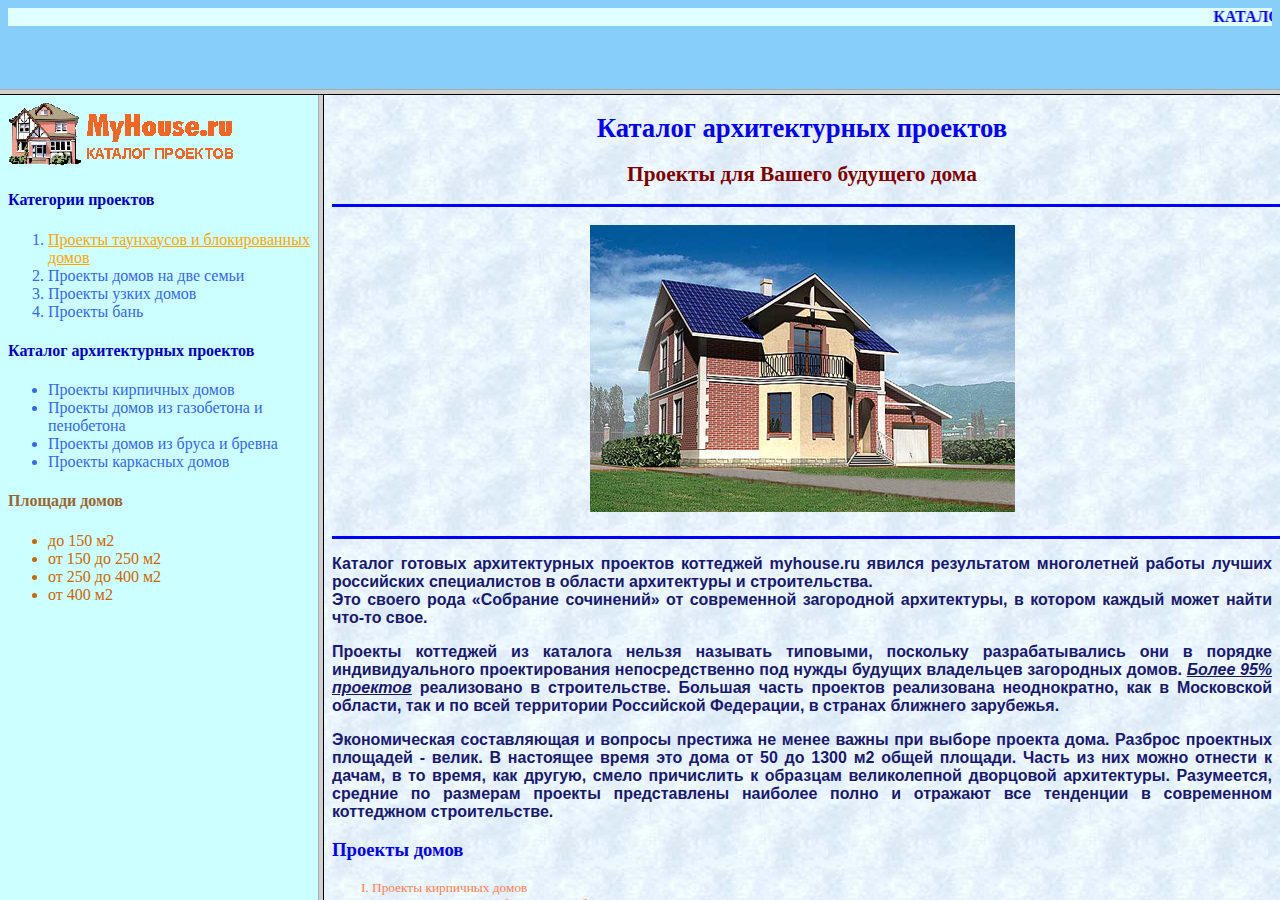
<file: frames/index.html>
<!DOCTYPE html>
<html>
    <head>
        <meta charset="UTF-8">
        <title>house.ru</title>
    </head>
    <frameset rows="10%, 90%" farmeborder="yes">
        <frame src="shapka.html" noresize/>
            <frameset cols="25%, 75%", frameborder="yes">
                <frame src="menu.html"/>
                <frame src="main.html" name="main"></frame>
            </frameset>
    </frameset>
</html>
</file>
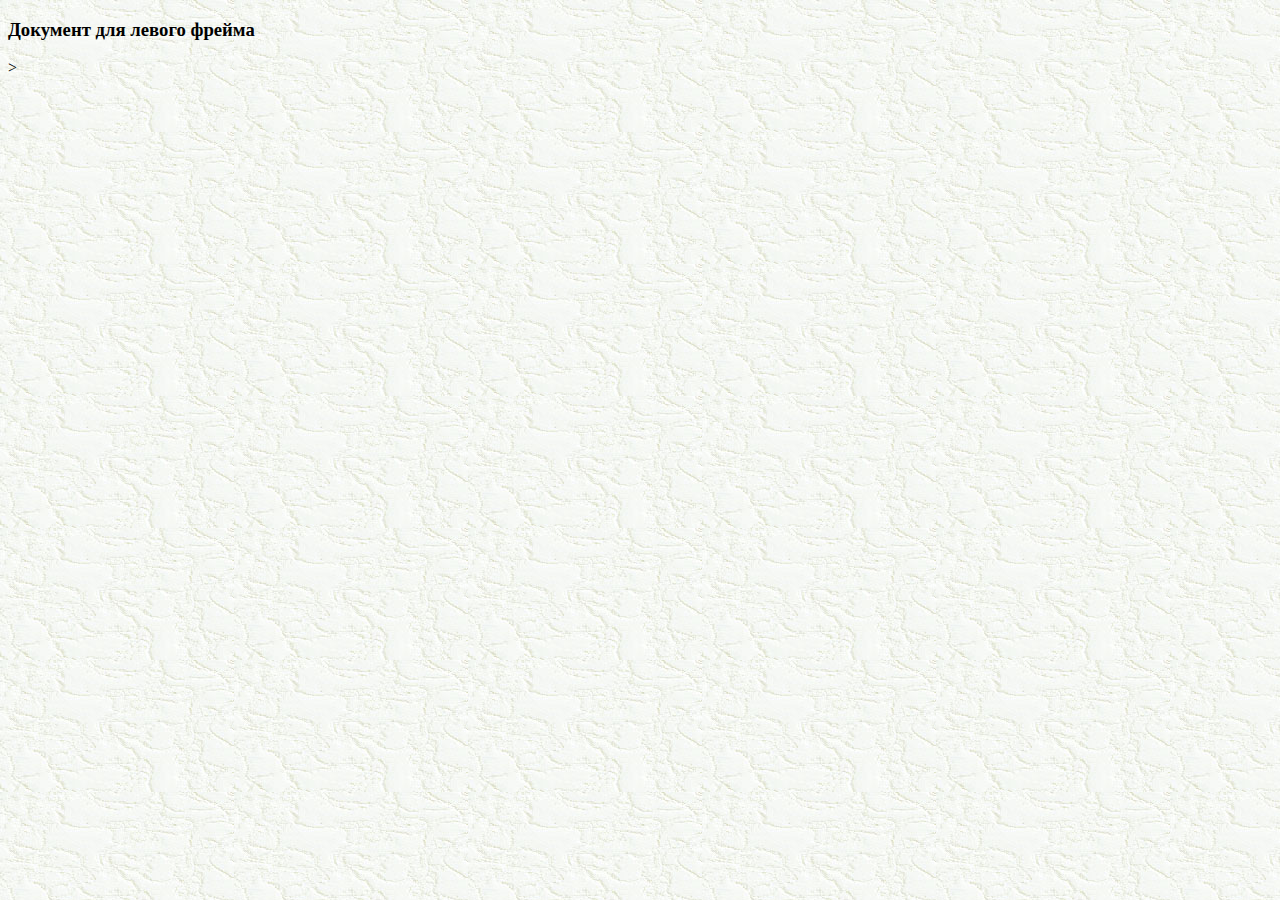
<file: frames/doc1.html>
<!DOCTYPE html>
<html>
    <head>
        <meta charset="UTF-8">
        <title>Документ для левого фрейма</title>
    </head>
    <body background="fon8.jpg">
        <h3>Документ для левого фрейма</h3>>
    </body>
</html>
</file>
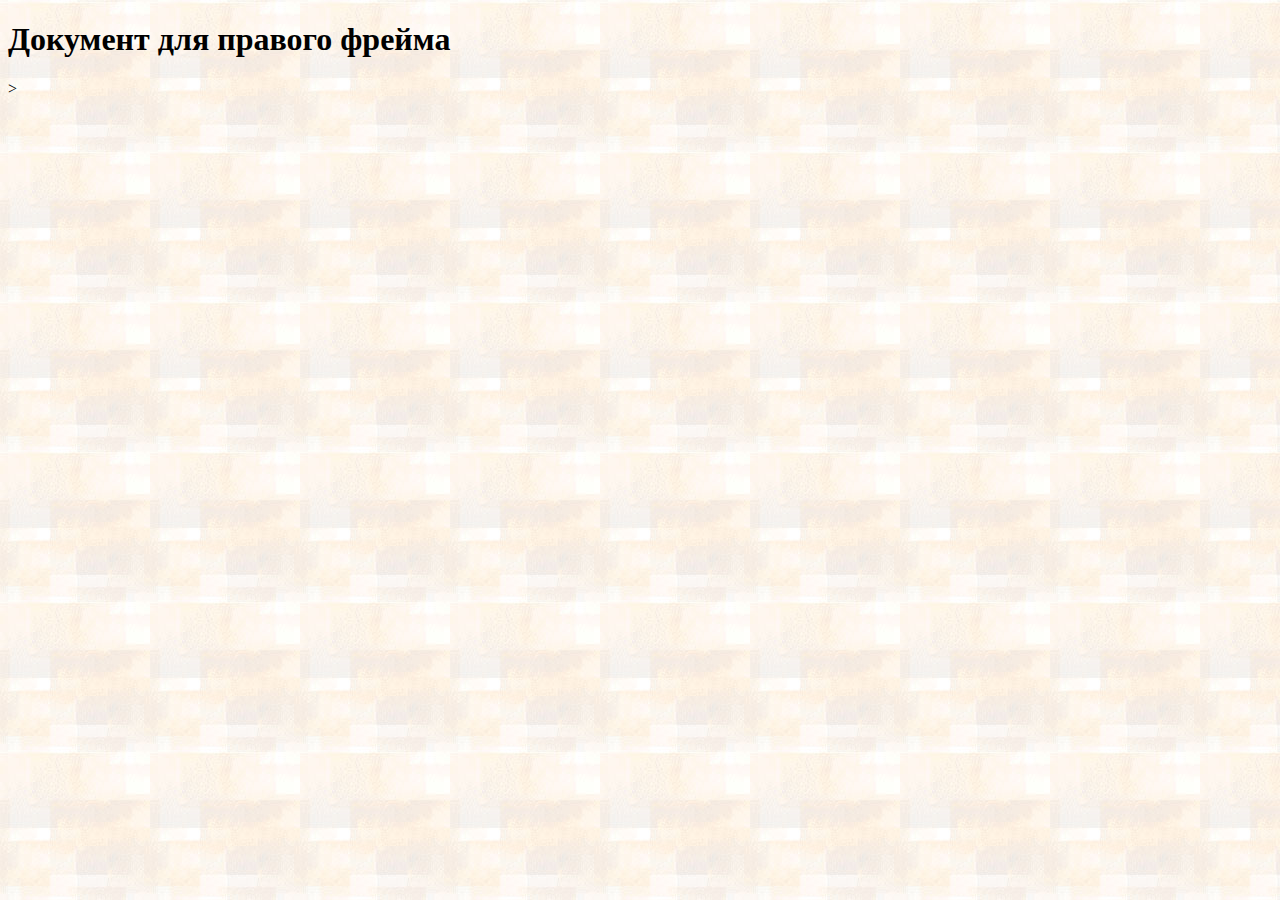
<file: frames/doc2.html>
<!DOCTYPE html>
<html>
    <head>
        <meta charset="UTF-8">
        <title>Документ для правого фрейма</title>
    </head>
    <body background="fon10.jpg">
        <h1>Документ для правого фрейма</h1>>
    </body>
</html>
</file>
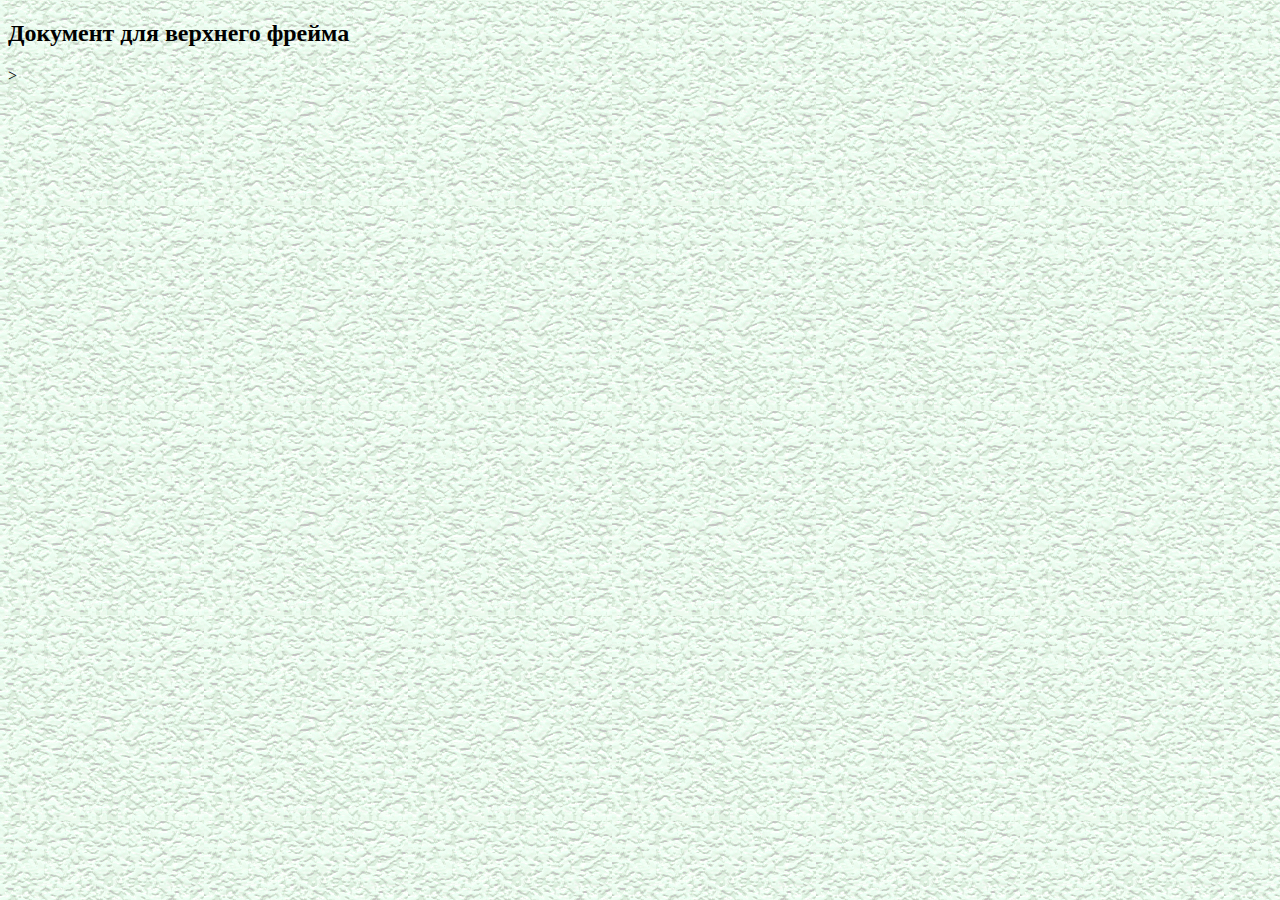
<file: frames/doc3.html>
<!DOCTYPE html>
<html>
    <head>
        <meta charset="UTF-8">
        <title>Документ для верхнего фрейма</title>
    </head>
    <body background="fon3.jpg">
        <h2>Документ для верхнего фрейма</h2>>
    </body>
</html>
</file>
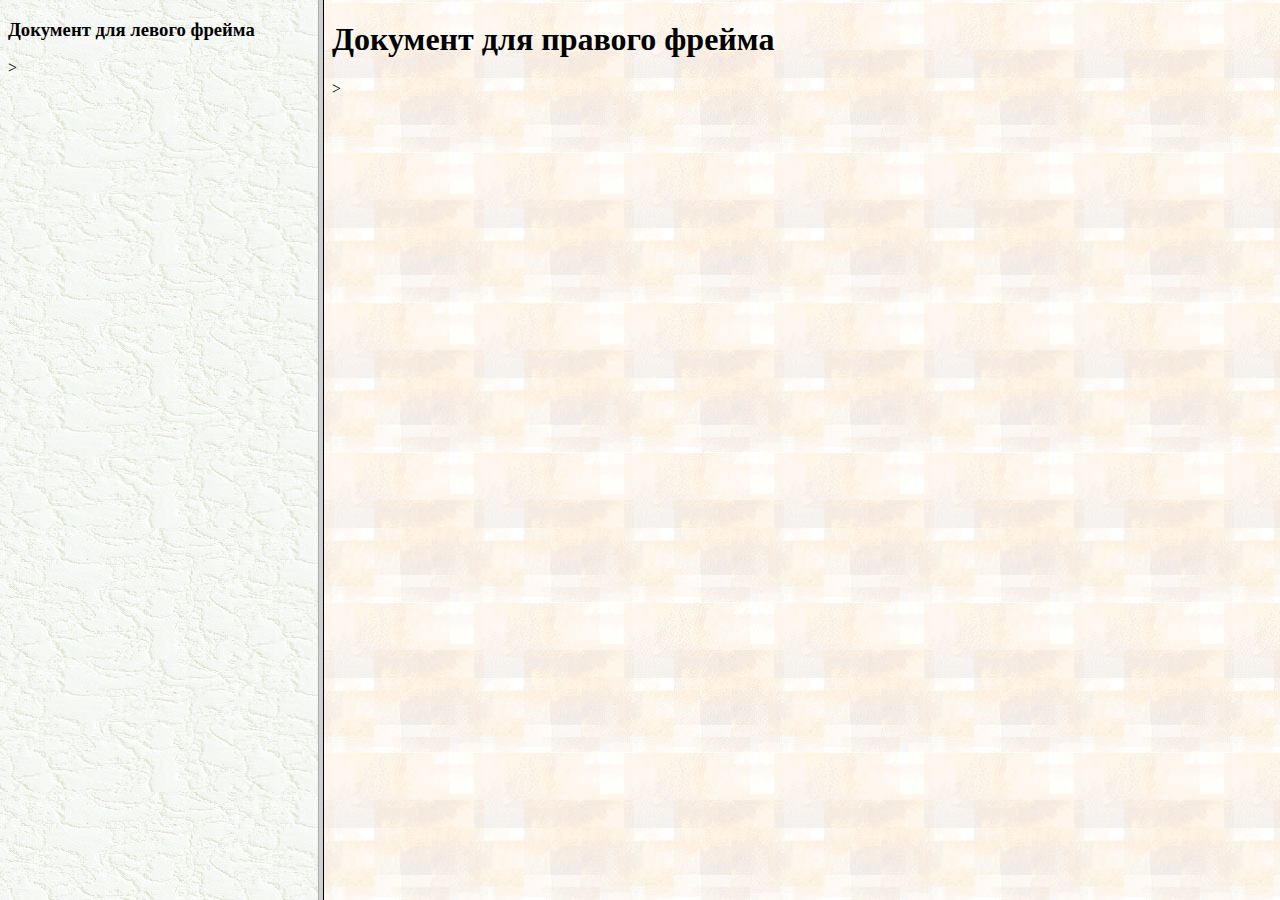
<file: frames/frames_2.html>
<!DOCTYPE html>
<html>
    <head>
        <meta charset="UTF-8">
        <title>Простая фреймовая структура</title>
    </head>
    <frameset cols="25%, 75%">
        <frame src="doc1.html"></frame>
        <frame src="doc2.html"></frame>
    </frameset>
</html>
</file>
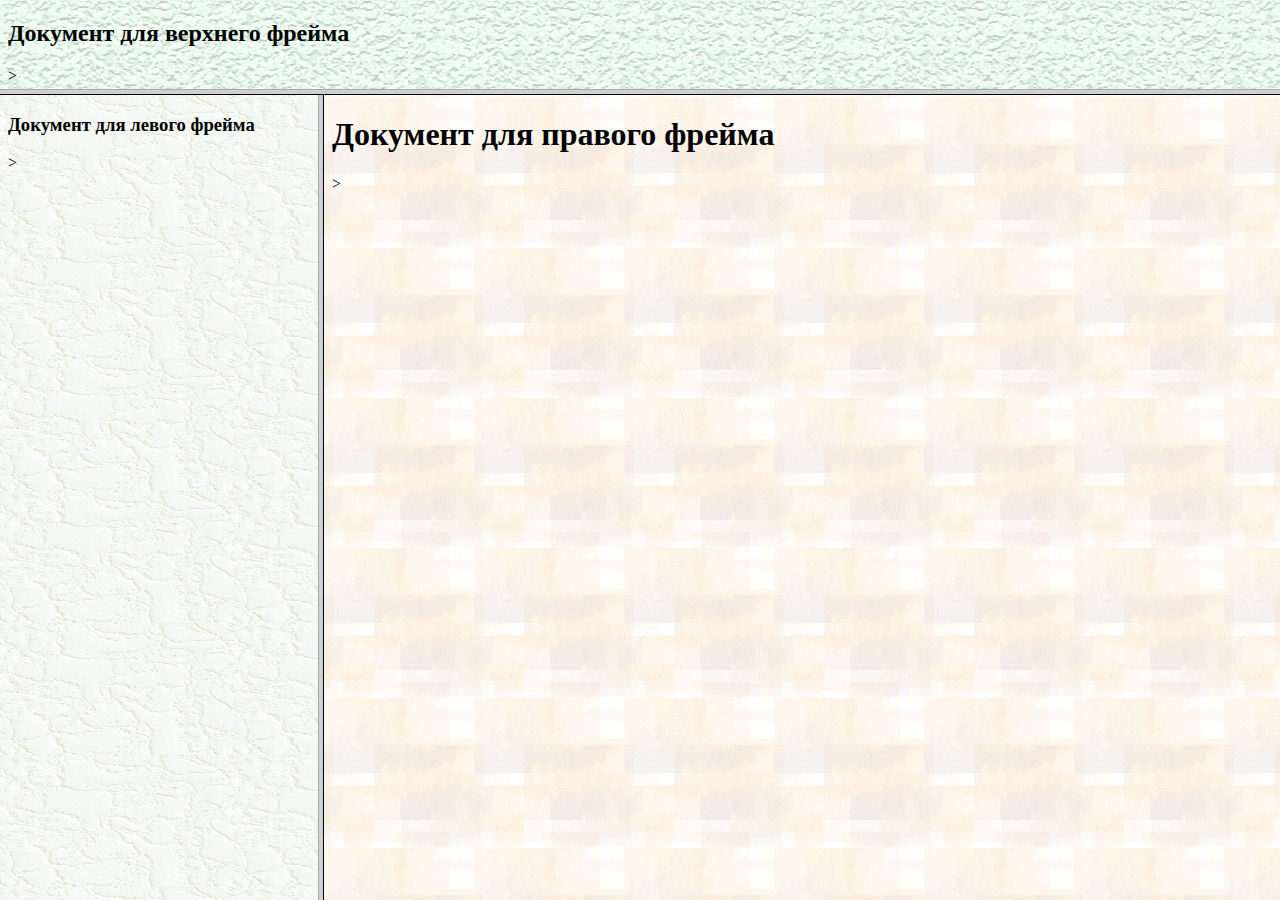
<file: frames/frames_3.html>
<!DOCTYPE html>
<html>
    <head>
        <meta charset="UTF-8">
        <title>Фреймовая структура из трёх фреймов</title>
    </head>
    <frameset rows="10%, 90%" farmeborder="yes">
        <frame src="doc3.html" noresize/>
            <frameset cols="25%, 75%", frameborder="yes">
                <frame src="doc1.html"/>
                <frame src="doc2.html" name="main"></frame>
            </frameset>
    </frameset>
</html>
</file>
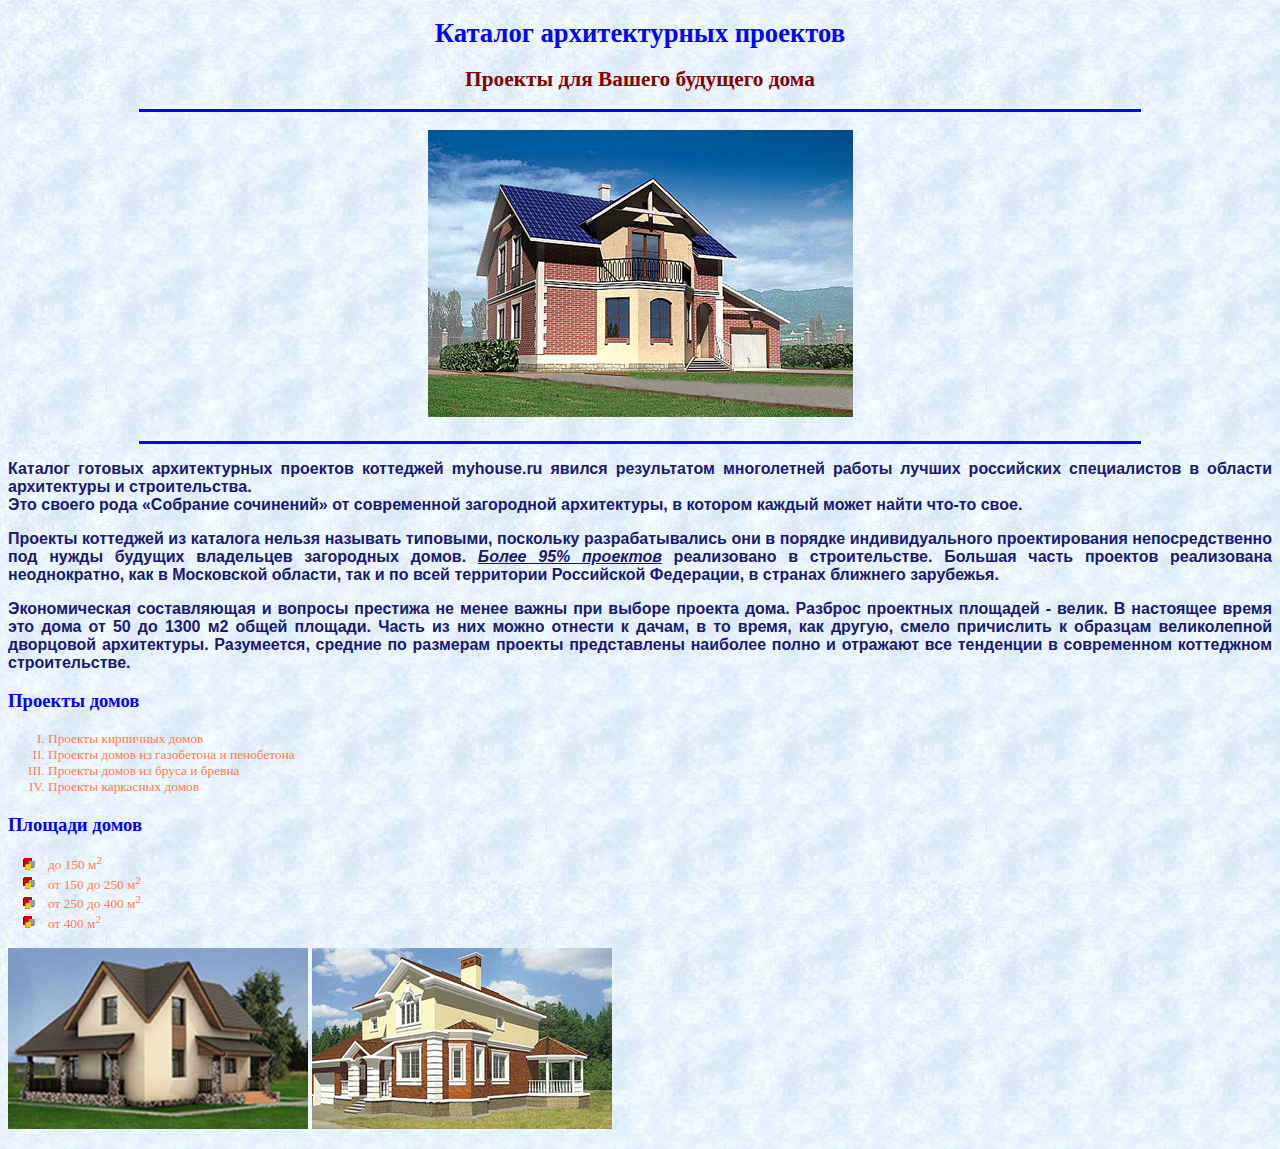
<file: frames/main.html>
<!DOCTYPE html>
<html>
    <head>
        <meta charset="UTF-8">
        <link rel="stylesheet" href="style.css" type="text/css"/>
        <title>Главная</title>
    </head>
        <h1>Каталог архитектурных проектов</h1>
        
        <h2>Проекты для Вашего будущего дома</h2>

        <hr size="3" width="1000" color="blue">

        <h2><img src="project.jpg"></h2>

        <hr size="3" width="1000" color="blue">

        <p>Каталог готовых архитектурных проектов коттеджей <b>myhouse.ru</b> явился результатом многолетней работы лучших российских специалистов в области архитектуры и строительства.
        <br>Это своего рода «Собрание сочинений» от современной загородной архитектуры, в котором каждый может найти что-то свое.</br> </p> 

        <p>Проекты коттеджей из каталога нельзя называть типовыми, поскольку разрабатывались они в порядке индивидуального проектирования непосредственно под нужды будущих владельцев загородных домов.
        <i><u>Более 95% проектов</u></i> реализовано в строительстве. Большая часть проектов реализована неоднократно, как в Московской области, так и по всей территории Российской Федерации, в странах ближнего зарубежья.</p>
        
        <p>Экономическая составляющая и вопросы престижа не менее важны при выборе проекта дома. Разброс проектных площадей - велик. В настоящее время это дома от 50 до 1300 м2 общей площади. 
        Часть из них можно отнести к дачам, в то время, как другую, смело причислить к образцам великолепной дворцовой архитектуры.
        Разумеется, средние по размерам проекты представлены наиболее полно и отражают все тенденции в современном коттеджном строительстве.</p>
        
        <h3>Проекты домов</h3>
        <ol>
            <li>Проекты кирпичных домов</li>
            <li>Проекты домов из газобетона и пенобетона</li>
            <li>Проекты домов из бруса и бревна</li>
            <li>Проекты каркасных домов</li>
        </ol>
        
        <h3>Площади домов</h3>
        <ul>
            <li>до 150 м<sup>2</sup></li>
            <li>от 150 до 250 м<sup>2</sup></li>
            <li>от 250 до 400 м<sup>2</sup></li>
            <li>от 400 м<sup>2</sup></li>
        </ul>
        <p>
            <img src="project_1.jpg" alt="Коттедж"/>
            <img src="project_2.jpg" alt="Коттедж"/>
        </p>
    </body>
</html>
</file>
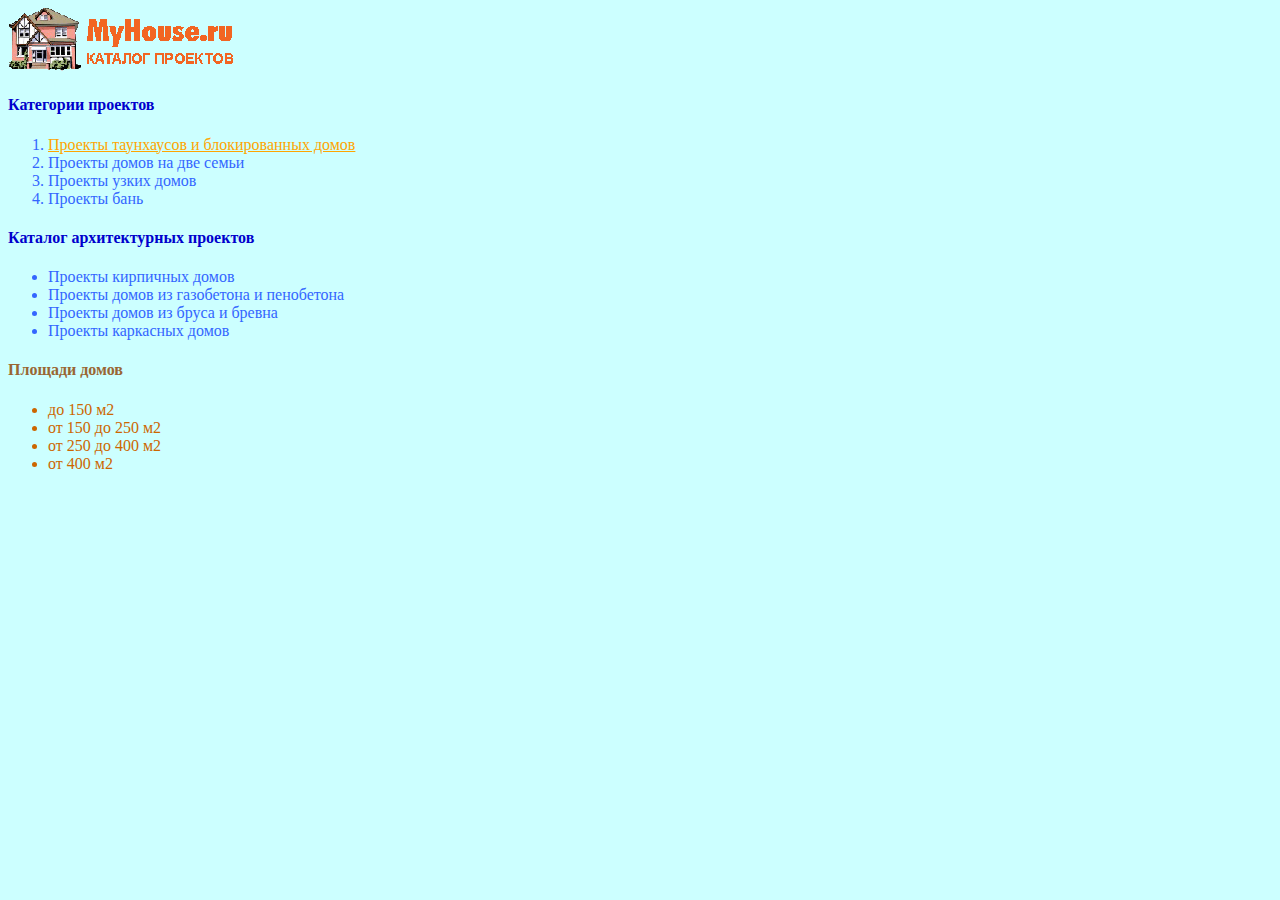
<file: frames/menu.html>
<!DOCTYPE html>
<html>
	<head>
		<meta charset="utf-8">
		<title>Название web-страницы</title>
		<link rel="stylesheet" href="style_menu.css" type="text/css" />
	</head>
	<body >
<a href="main.html" target="main"><img src="logo_myhouse.gif"/></a>

		<h4 id="blue">Категории проектов</h4>

<ol id="blue_2">
	<li><a href="../myhouse/kategoria/townhouse/townhouse.html" target="main">Проекты таунхаусов и блокированных домов</a></li>
	<li>Проекты домов на две семьи</li>
	<li>Проекты узких домов</li>
	<li>Проекты бань</li>
</ol>

<h4 id="blue">Каталог архитектурных проектов</h4>

<ul id="blue_2">
	<li>Проекты кирпичных домов</li>
	<li>Проекты домов из газобетона и пенобетона</li>
	<li>Проекты домов из бруса и бревна</li>
	<li>Проекты каркасных домов</li>
</ul>

<h4 id="brown">Площади домов</h4>

<ul id="brown_2">
	<li>до 150 м2</li>
	<li>от 150 до 250 м2</li>
	<li>от 250 до 400 м2 </li>
	<li>от 400 м2</li>
</ul>

	</body>
</html>
</file>
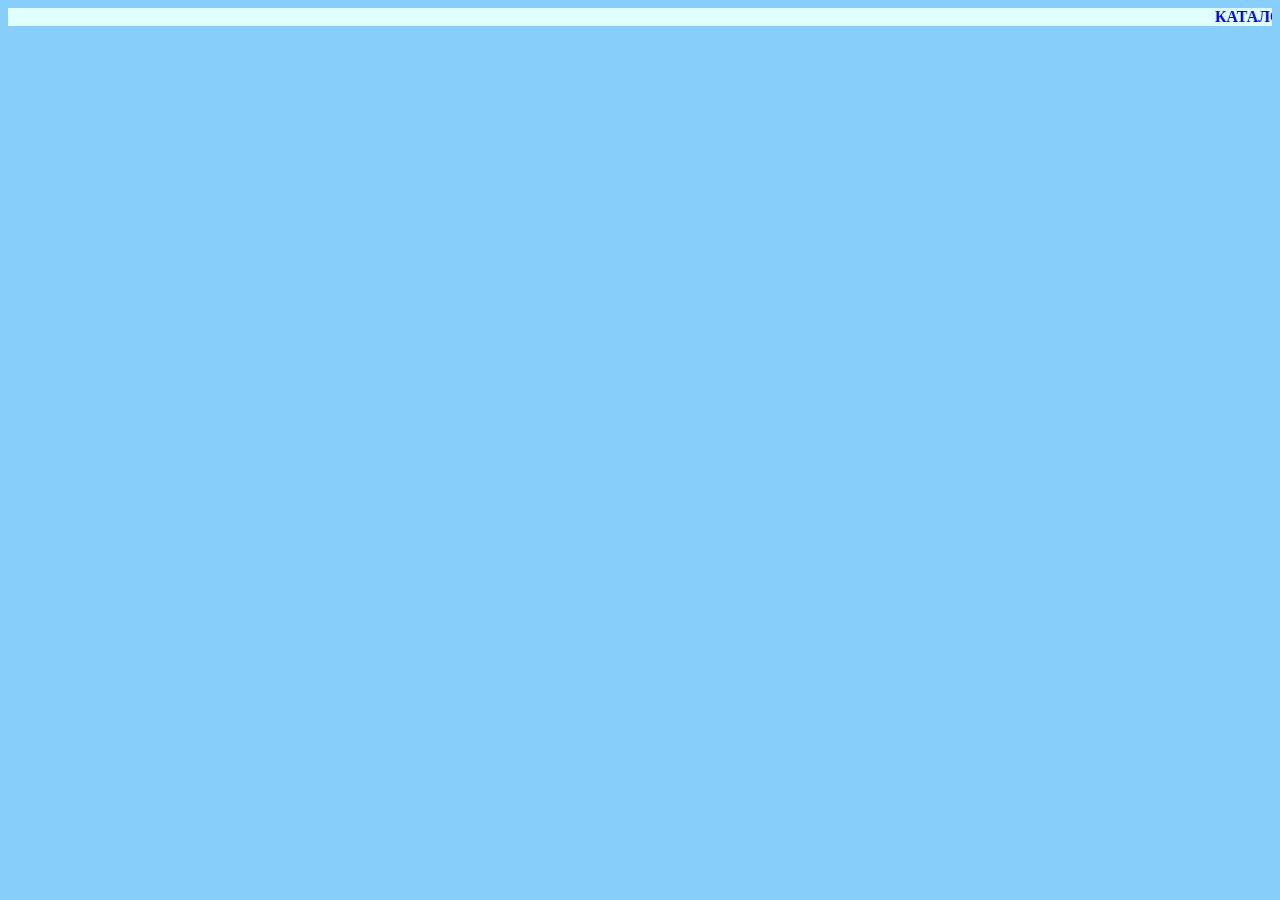
<file: frames/shapka.html>
<!DOCTYPE html>
<html>
    <head>
        <meta charset="UTF-8">
        <title>Название Web-Страницы</title>
    </head>
    <body bgcolor="lightskyblue">
        <marquee bgcolor="lightcyan" directional="left" scrolldelay="70">
            <font color="blue"><b>КАТАЛОГ ГОТОВЫХ АРХИТЕКТУРНЫХ ПРОЕКТОВ КОТТЕДЖЕЙ</b></font>
        </marquee>
    </body>
</html>
</file>
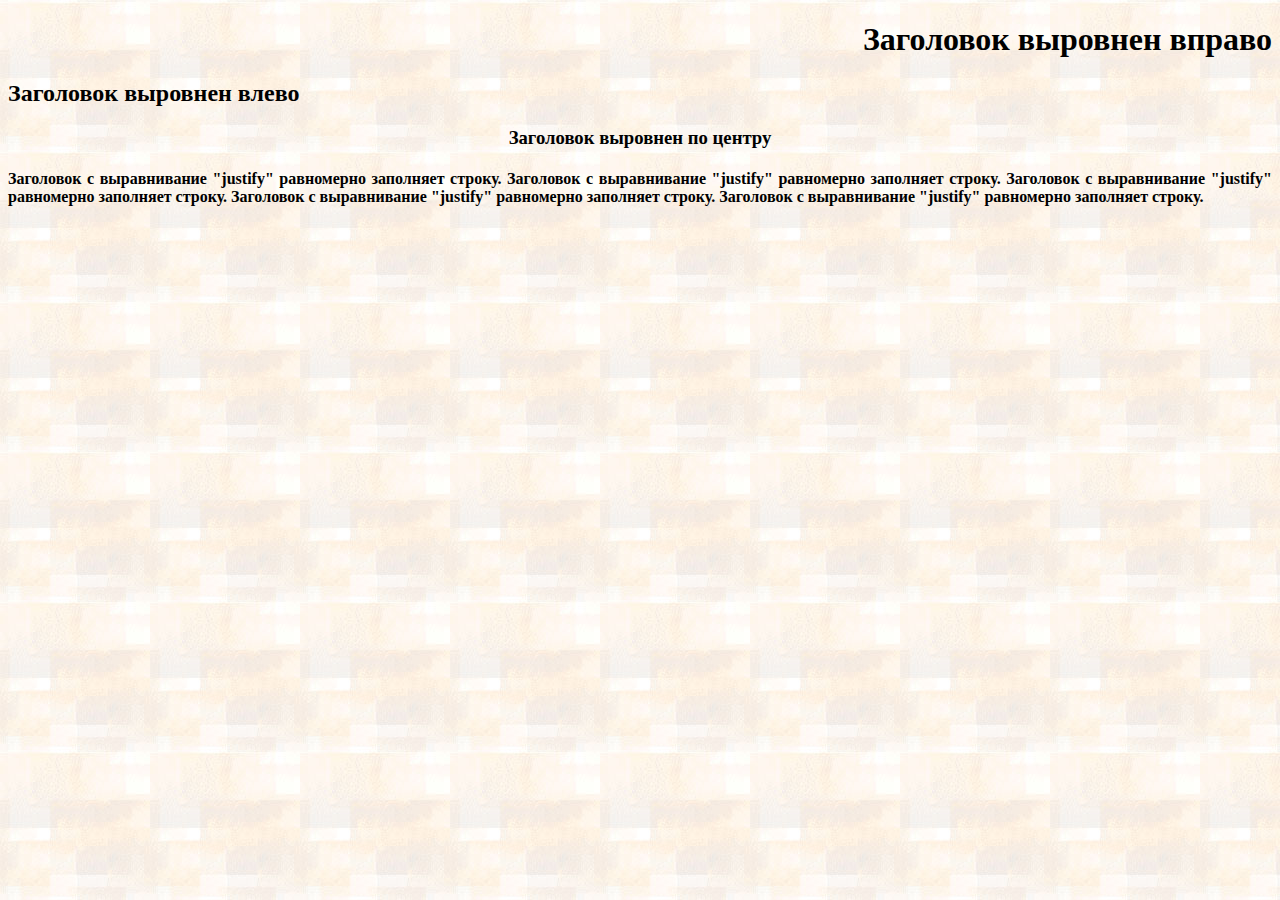
<file: myhouse/align.html>
<!DOCTYPE html>
<html>
    <head>
        <meta charset="UTF-8">
        <title>Заголовки HTML</title>
    </head>
    <body background="fon10.jpg">
        <h1 align="right">Заголовок выровнен вправо</h1>
        <h2 align="left">Заголовок выровнен влево</h2>
        <h3 align="center">Заголовок выровнен по центру</h3>
        <h4 align="justify">Заголовок с выравнивание "justify" равномерно заполняет строку. 
            Заголовок с выравнивание "justify" равномерно заполняет строку. 
            Заголовок с выравнивание "justify" равномерно заполняет строку. 
            Заголовок с выравнивание "justify" равномерно заполняет строку. 
            Заголовок с выравнивание "justify" равномерно заполняет строку.</h4>
    </body>
</html>
</file>
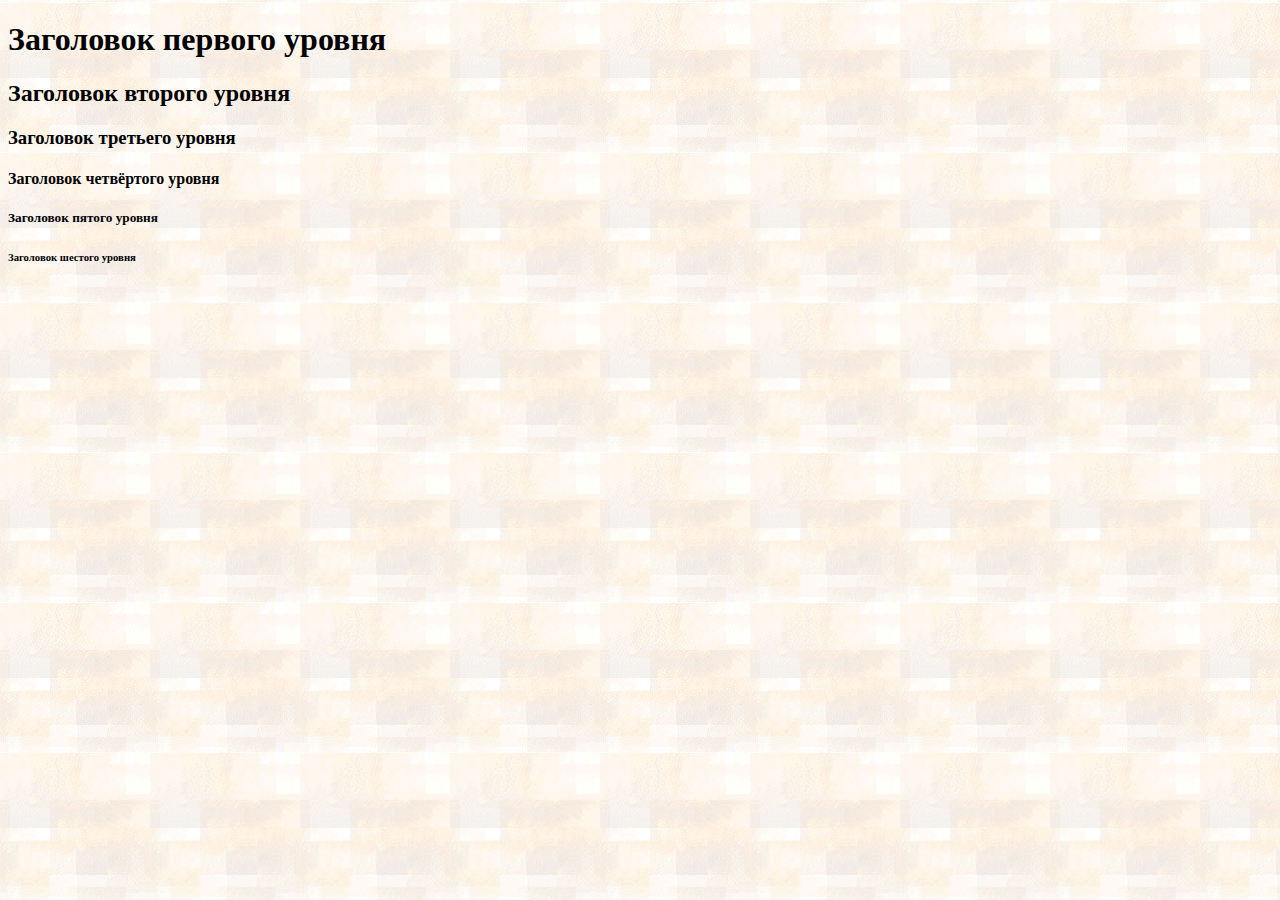
<file: myhouse/elementH.html>
<!DOCTYPE html>
<html>
    <head>
        <meta charset="UTF-8">
        <title>Заголовки HTML</title>
    </head>
    <body background="fon10.jpg">
        <h1>Заголовок первого уровня</h1>
        <h2>Заголовок второго уровня</h2>
        <h3>Заголовок третьего уровня</h3>
        <h4>Заголовок четвёртого уровня</h4>
        <h5>Заголовок пятого уровня</h5>
        <h6>Заголовок шестого уровня</h6>
    </body>
</html>
</file>
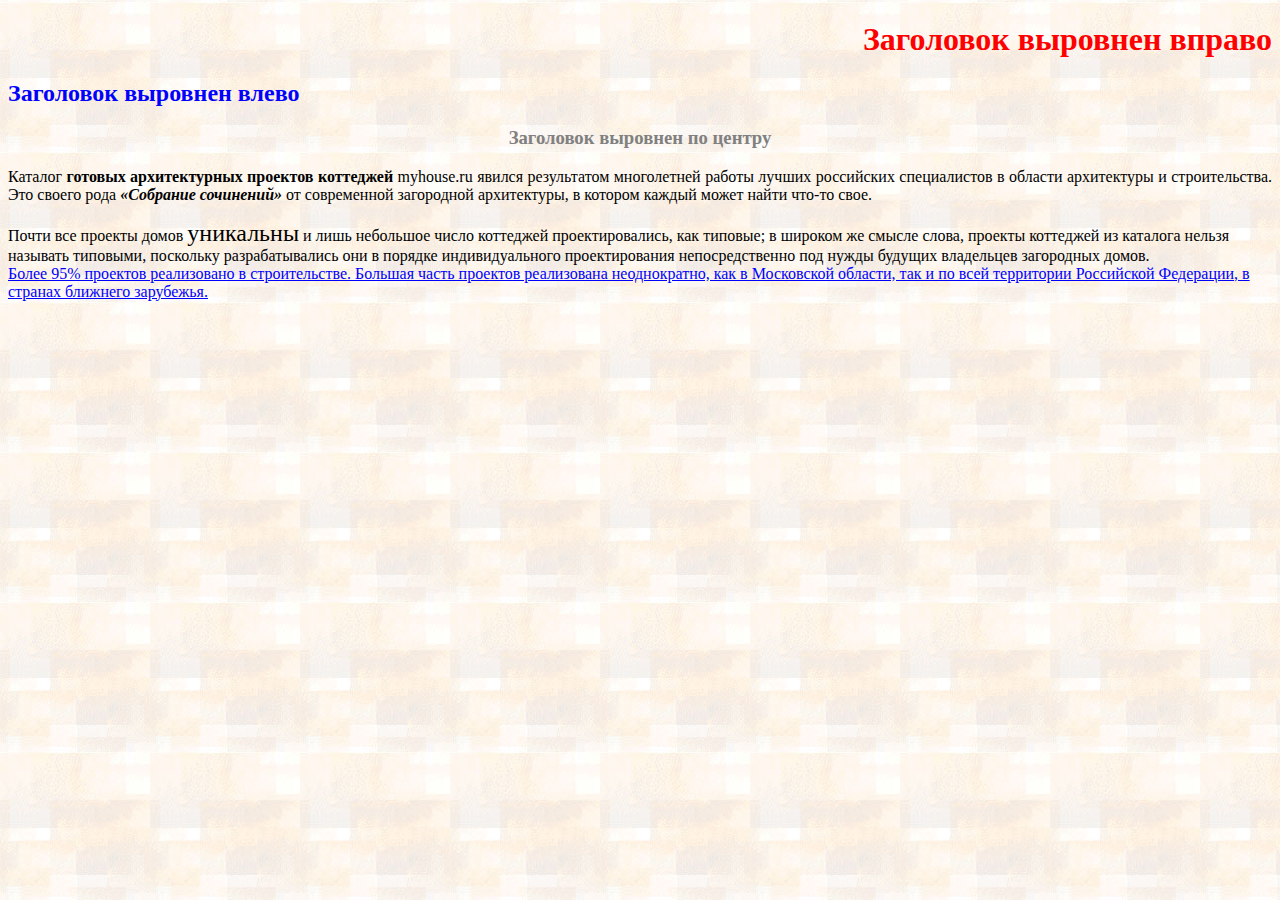
<file: myhouse/format_text.html>
<!DOCTYPE html>
<html>
    <head>
        <meta charset="UTF-8">
        <title>Заголовки HTML</title>
    </head>
    <body background="fon10.jpg">
        <h1 align="right"><font color="red">Заголовок выровнен вправо</font></h1>
        <h2 align="left"><font color="#0000FF">Заголовок выровнен влево</font></h2>
        <h3 align="center"><font color="#808080">Заголовок выровнен по центру</font></h3>
        <p align="justify">Каталог <b>готовых архитектурных проектов коттеджей</b> myhouse.ru явился результатом многолетней работы лучших российских специалистов 
            в области архитектуры и строительства. Это своего рода <b><i>«Собрание сочинений»</i></b> от современной загородной архитектуры, в котором каждый может найти 
            что-то свое.</p> 
        <p>Почти все проекты домов <font size=5>уникальны</font> и лишь небольшое число коттеджей проектировались, как типовые; в широком же смысле слова, проекты 
            коттеджей из каталога нельзя называть типовыми, поскольку разрабатывались они в порядке индивидуального проектирования непосредственно под нужды 
            будущих владельцев загородных домов. 
            <br><font color="#0000FF"><u>Более 95% проектов реализовано в строительстве. Большая часть проектов реализована неоднократно, как в Московской 
            области, так и по всей территории Российской Федерации, в странах ближнего зарубежья.</u></font></p>
    </body>
</html>
</file>
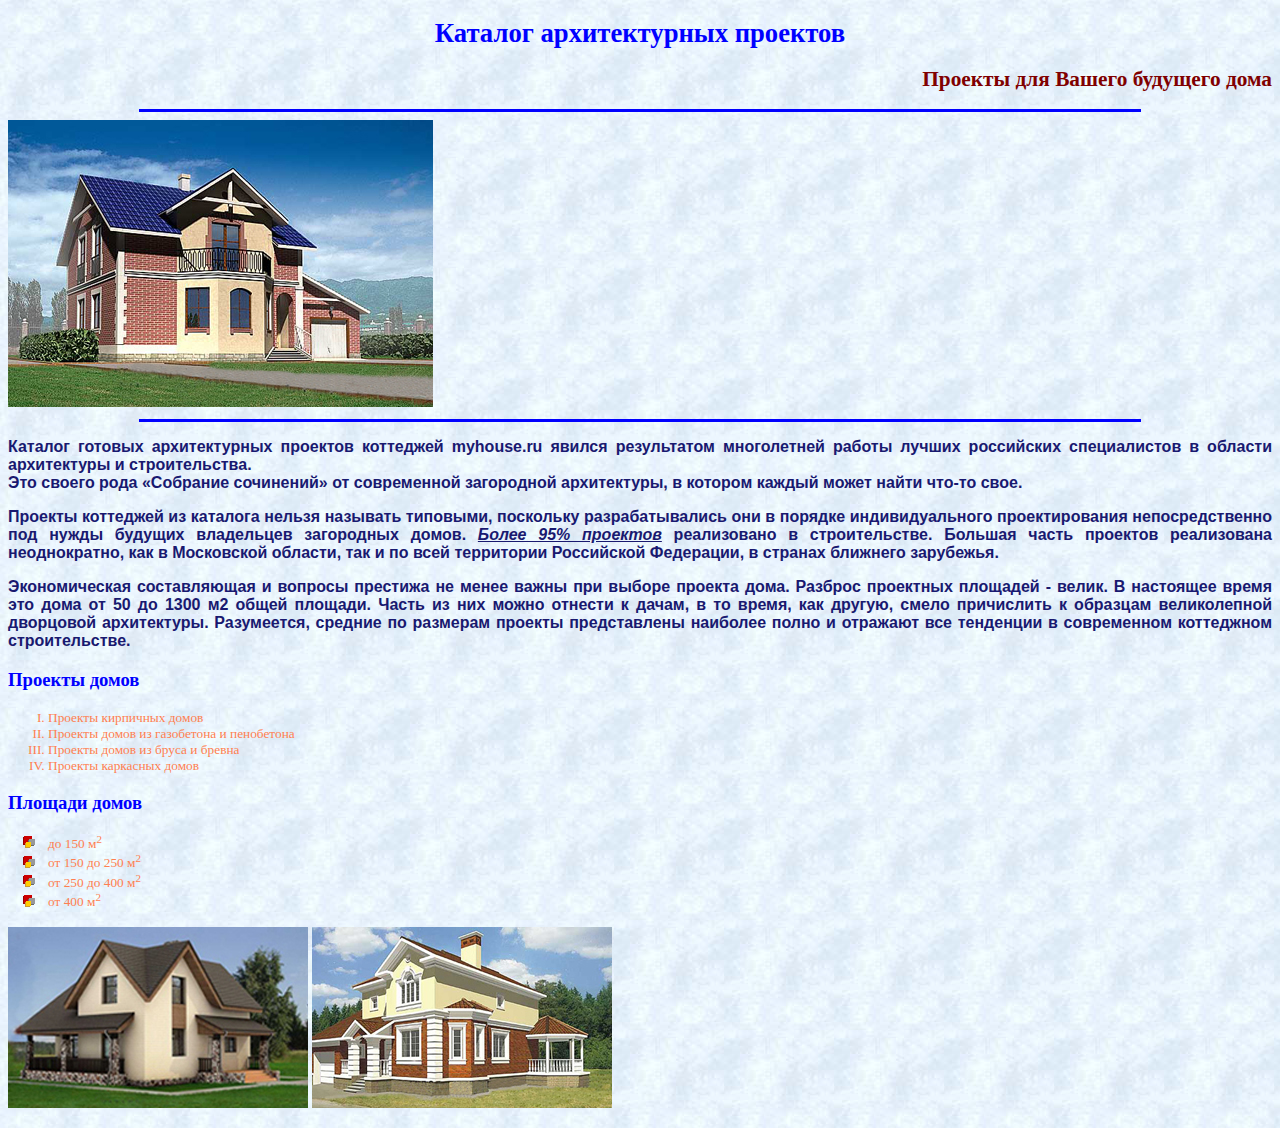
<file: myhouse/main.html>
<!DOCTYPE html>
<html>
    <head>
        <meta charset="UTF-8">
        <link rel="stylesheet" href="style.css" type="text/css"/>
        <title>Главная</title>
    </head>
        <h1>Каталог архитектурных проектов</h1>
        
        <h2>Проекты для Вашего будущего дома</h2>

        <hr size="3" width="1000" color="blue">

        <img src="project.jpg">

        <hr size="3" width="1000" color="blue">

        <p>Каталог готовых архитектурных проектов коттеджей <b>myhouse.ru</b> явился результатом многолетней работы лучших российских специалистов в области архитектуры и строительства.
        <br>Это своего рода «Собрание сочинений» от современной загородной архитектуры, в котором каждый может найти что-то свое.</br> </p> 

        <p>Проекты коттеджей из каталога нельзя называть типовыми, поскольку разрабатывались они в порядке индивидуального проектирования непосредственно под нужды будущих владельцев загородных домов.
        <i><u>Более 95% проектов</u></i> реализовано в строительстве. Большая часть проектов реализована неоднократно, как в Московской области, так и по всей территории Российской Федерации, в странах ближнего зарубежья.</p>
        
        <p>Экономическая составляющая и вопросы престижа не менее важны при выборе проекта дома. Разброс проектных площадей - велик. В настоящее время это дома от 50 до 1300 м2 общей площади. 
        Часть из них можно отнести к дачам, в то время, как другую, смело причислить к образцам великолепной дворцовой архитектуры.
        Разумеется, средние по размерам проекты представлены наиболее полно и отражают все тенденции в современном коттеджном строительстве.</p>
        
        <h3>Проекты домов</h3>
        <ol>
            <li>Проекты кирпичных домов</li>
            <li>Проекты домов из газобетона и пенобетона</li>
            <li>Проекты домов из бруса и бревна</li>
            <li>Проекты каркасных домов</li>
        </ol>
        
        <h3>Площади домов</h3>
        <ul>
            <li>до 150 м<sup>2</sup></li>
            <li>от 150 до 250 м<sup>2</sup></li>
            <li>от 250 до 400 м<sup>2</sup></li>
            <li>от 400 м<sup>2</sup></li>
        </ul>
        <p>
            <img src="project_1.jpg" alt="Коттедж"/>
            <img src="project_2.jpg" alt="Коттедж"/>
        </p>
    </body>
</html>
</file>
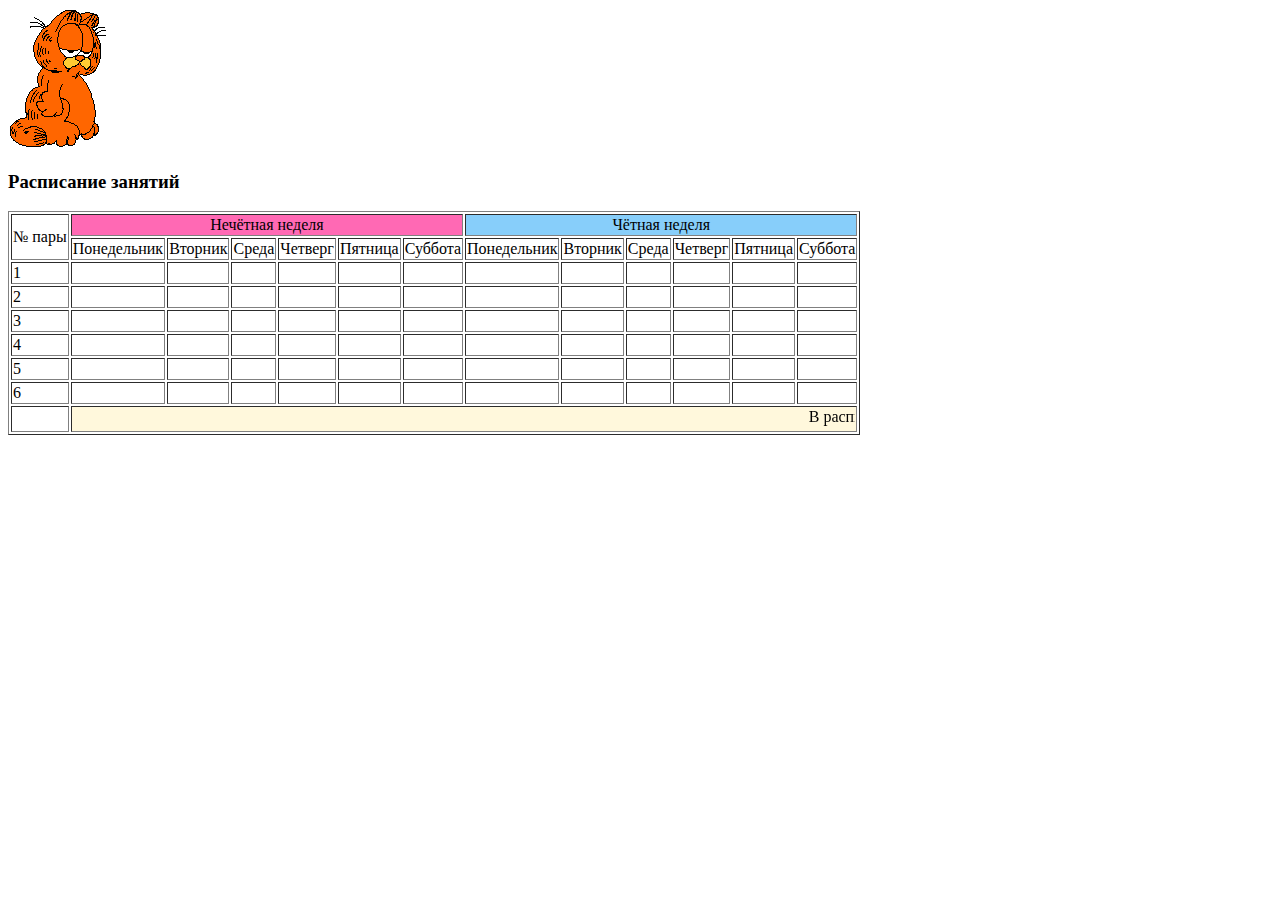
<file: myhouse/raspisanie.html>
<!DOCTYPE html>
<html>
    <head>
        <meta charset="UTF-8">
        <title>Название Web-Страницы</title>
    </head>
    <body>
        <img src="8.GIF">
        <h3>Расписание занятий</h3>

        <table border="1">

            <tr>
                <td rowspan="2">№ пары</td>
                <td colspan="6" bgcolor="hotpink" align="center">Нечётная неделя</td>
                <td colspan="6" bgcolor="lightskyblue" align="center">Чётная неделя</td>
            </tr>

            <tr>
                <td>Понедельник</td>
                <td>Вторник</td>
                <td>Среда</td>
                <td>Четверг</td>
                <td>Пятница</td>
                <td>Суббота</td>
                <td>Понедельник</td>
                <td>Вторник</td>
                <td>Среда</td>
                <td>Четверг</td>
                <td>Пятница</td>
                <td>Суббота</td>
            </tr>

            <tr>
                <td>1</td>
                <td></td>
                <td></td>
                <td></td>
                <td></td>
                <td></td>
                <td></td>
                <td></td>
                <td></td>
                <td></td>
                <td></td>
                <td></td>
                <td></td>
            </tr>

            <tr>
                <td>2</td>
                <td></td>
                <td></td>
                <td></td>
                <td></td>
                <td></td>
                <td></td>
                <td></td>
                <td></td>
                <td></td>
                <td></td>
                <td></td>
                <td></td>
            </tr>

            <tr>
                <td>3</td>
                <td></td>
                <td></td>
                <td></td>
                <td></td>
                <td></td>
                <td></td>
                <td></td>
                <td></td>
                <td></td>
                <td></td>
                <td></td>
                <td></td>
            </tr>

            <tr>
                <td>4</td>
                <td></td>
                <td></td>
                <td></td>
                <td></td>
                <td></td>
                <td></td>
                <td></td>
                <td></td>
                <td></td>
                <td></td>
                <td></td>
                <td></td>
            </tr>

            <tr>
                <td>5</td>
                <td></td>
                <td></td>
                <td></td>
                <td></td>
                <td></td>
                <td></td>
                <td></td>
                <td></td>
                <td></td>
                <td></td>
                <td></td>
                <td></td>
            </tr>

            <tr>
                <td>6</td>
                <td></td>
                <td></td>
                <td></td>
                <td></td>
                <td></td>
                <td></td>
                <td></td>
                <td></td>
                <td></td>
                <td></td>
                <td></td>
                <td></td>
            </tr>

            <tr>
                <td></td>
                <td bgcolor="cornsilk" colspan="12"><marquee direction="left" scrolldelay="40">В расписании возможны изменения</marquee></td>
            </tr>

        </table>
    </body>
</html>
</file>
<file: frames/style.css>
h1 {
    text-align:center;
    color: #0000FF;
    font-family: Verdana;
    font-size: 20pt;
}
h2 {
    text-align: center;
    color: #800000;
    font-family: Verdana;
    font-size: 16pt;
}
p {
    text-align: justify;
    color: #191970;
    font-family: Arial;
    font-size: 12pt;
    font-weight: bold;
}
body {  
    background-image: url(fon9.jpg);
}
h3 {
    text-align: left;
    color: blue;
    font-family: Verdana;
    font-size: 14pt;
}
ol {
    list-style-type: upper-roman;
    color: coral;
    font-family: Verdana;
    font-size: 10pt;
}
ul {
    list-style-image: url(spisok_1.gif);
    color: coral;
    font-family: Verdana;
    font-size: 10pt;
}
h1.main, h1.golub, h1.krasn, h1.oranzhev, h1.zelen {
    color: navy;
    font-family: Verdana;
    text-align: left;
    font-size: 14pt;
}
h1.main {color: navy;}
h1.golub {color: blue;}
h1.krasn {color: red;}
h1.zelen {color: green;}
h1.oranzhev {color: orange;}
p.one, p.two, p.three, p.four, p.five {
    color: navy;
    font-family: Verdana;
    text-align: left;
    font-size: 10pt;
}
p.one {
    color: navy;
    text-align: center;
}
p.two {
    color: blue;
}
p.three {
    color: red;
    text-align: right;
}
p.four {
    color: green;
    text-align: justify;
}
p.five {
    color: orange;
    text-align: center;
}
</file>
<file: frames/style_menu.css>
#blue{color: #0000CC; font-family: Tahoma;}
#blue_2{color: #3366FF; font-family: Tahoma;}
#brown{color: #996633; font-family: Times;}
#brown_2{color: #CC6600; font-family: Times;}
body { background-color: #CCFFFF;}
a:active {
    color: orange;
}
a:link {
    color: orange;
}
</file>
<file: myhouse/style.css>
h1 {
    text-align:center;
    color: #0000FF;
    font-family: Verdana;
    font-size: 20pt;
}
h2 {
    text-align: right;
    color: #800000;
    font-family: Verdana;
    font-size: 16pt;
}
p {
    text-align: justify;
    color: #191970;
    font-family: Arial;
    font-size: 12pt;
    font-weight: bold;
}
body {  
    background-image: url(fon9.jpg);
}
h3 {
    text-align: left;
    color: blue;
    font-family: Verdana;
    font-size: 14pt;
}
ol {
    list-style-type: upper-roman;
    color: coral;
    font-family: Verdana;
    font-size: 10pt;
}
ul {
    list-style-image: url(spisok_1.gif);
    color: coral;
    font-family: Verdana;
    font-size: 10pt;
}
h1.main, h1.golub, h1.krasn, h1.oranzhev, h1.zelen {
    color: navy;
    font-family: Verdana;
    text-align: left;
    font-size: 14pt;
}
h1.main {color: navy;}
h1.golub {color: blue;}
h1.krasn {color: red;}
h1.zelen {color: green;}
h1.oranzhev {color: orange;}
p.one, p.two, p.three, p.four, p.five {
    color: navy;
    font-family: Verdana;
    text-align: left;
    font-size: 10pt;
}
p.one {
    color: navy;
    text-align: center;
}
p.two {
    color: blue;
}
p.three {
    color: red;
    text-align: right;
}
p.four {
    color: green;
    text-align: justify;
}
p.five {
    color: orange;
    text-align: center;
}
</file>
